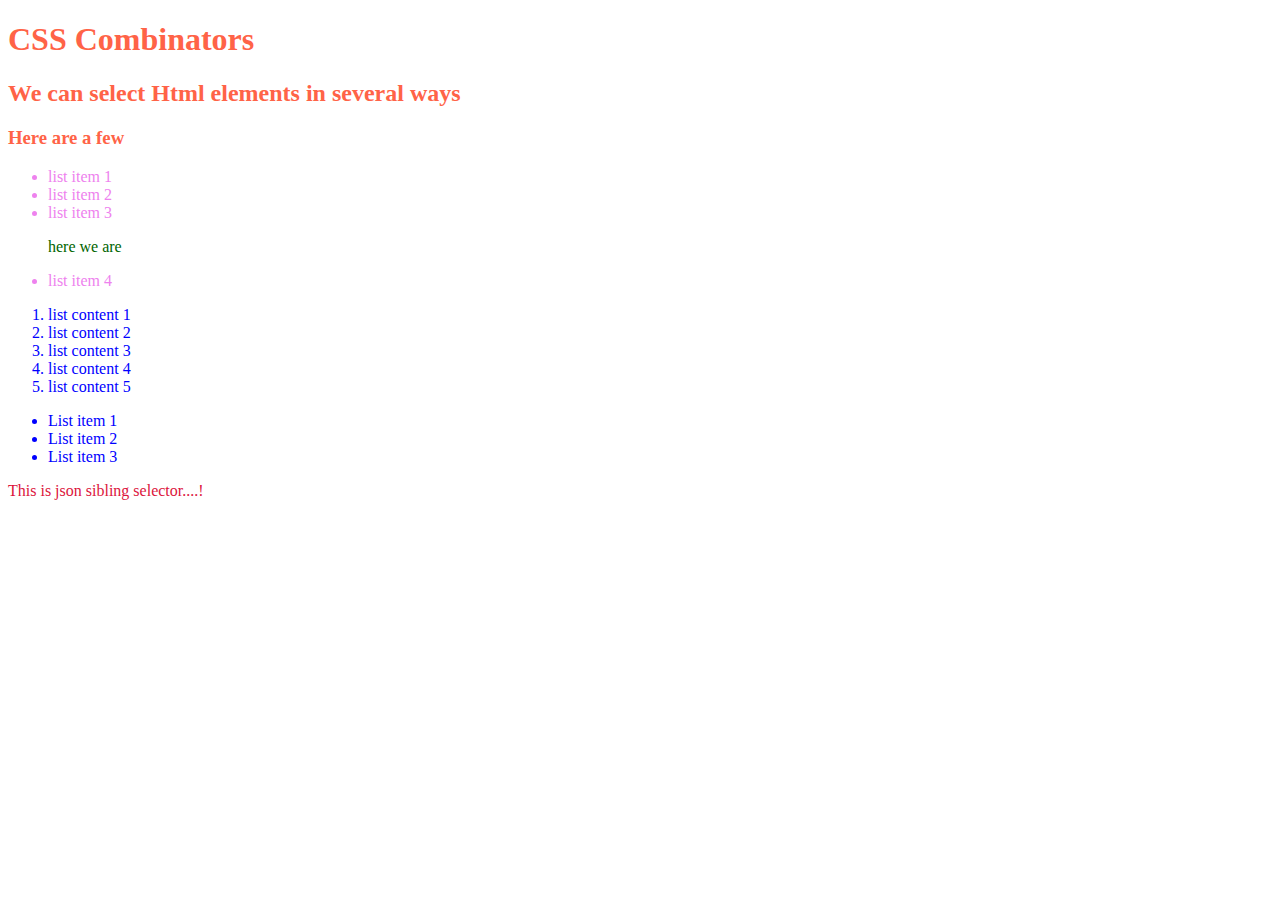
<file: StartingWithCss/Index.html>
<!DOCTYPE html>
<html lang="en">
<head>
    <meta charset="UTF-8">
    <meta name="viewport" content="width=device-width, initial-scale=1.0">
    <title>String With Css Styling</title>
    <link rel="stylesheet" href="index.css">
</head>
<body>
    <div class="main-content">
        <h1>CSS Combinators</h1>
        <h2>We can select Html elements in several ways</h2>
        <h3>Here are a few</h3>
        <ul id="list-item1">
            <li>list item 1</li>
            <li>list item 2</li>
            <li>list item 3<p>here we are</p></li>
            <li>list item 4</li>
        </ul>
    </div>
    <div>
        <ol>
            <li>list content 1</li>
            <li>list content 2</li>
            <li>list content 3</li>
            <li>list content 4</li>
            <li>list content 5</li>
        </ol>
    </div>
    <ul>
        <li>List item 1</li>
        <li>List item 2</li>
        <li>List item 3</li>
    </ul>
    <p>
        This is json sibling selector....!
    </p>
</body>
</html>
</file>
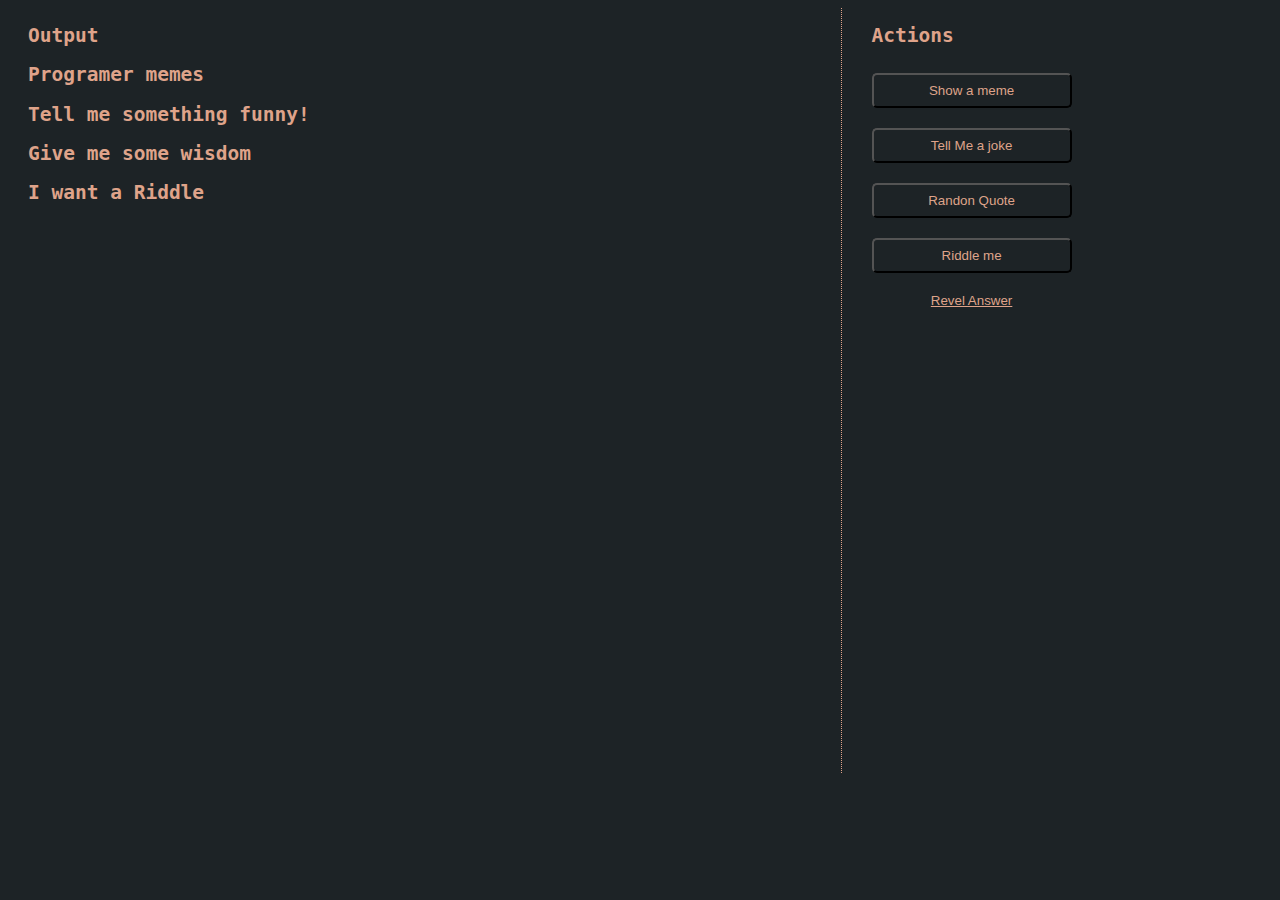
<file: MemePage/memePage.html>
<!DOCTYPE html>
<html lang="en">
<head>
    <meta charset="UTF-8">
    <meta name="viewport" content="width=device-width, initial-scale=1.0">
    <title>Meme Page</title>
    <link rel="stylesheet" href="StyleSheet.css">
</head>
<body>
<div class="main-body">
    <div class="main-content">
        <h2>
            Output 
        </h2>
        <h2>Programer memes</h2>
        <div class="meme-container"></div>

        <h2>Tell me something funny!</h2>
        <div class="joke-container"></div>

        <h2>Give me some wisdom</h2>
        <div class="quote-container"></div>

        <h2>I want a Riddle</h2>
        <div class="riddle-container"></div>

    </div>
    <div class="buttons">
        <h2>
            Actions
        </h2>
        <button onclick="showMeme()">Show a meme</button>
        <button onclick="showJoke()">Tell Me a joke</button>
        <button onclick="showQuote()">Randon Quote</button>
        <button onclick="showRiddle()">Riddle me</button>
        <button class="reveal-btn" onclick="revealAnswers()">Revel Answer </button>
    </div>
</div>
<script src="Script.js"></script>
</body>
</html>
</file>
<file: StartingWithCss/index.css>
body { 
    color: blue;
}
.main-content{
    color: tomato
}
.main-content li{
    color:violet;
}
#list-item1 > li > p{
    color:darkgreen
}

ul + p{
    color: crimson;
}
</file>
<file: MemePage/StyleSheet.css>
body {
    background-color: #1d2326;
    color: #dfa38a;
    font-family:monospace;
}
.main-body{
    display: flex;
    flex-direction: row;
}

p{
    color: #8097a6;
}
img{
    border: 1px solid white;
    border-radius: 5px;
    max-width: 350px;
    width: 100%;
}
.main-content{
    width: 65%;
    padding-left: 20px;
    padding-right: 10px;
}
.buttons{
    display: flex;
    flex-direction: column;
    width: 30%;
    padding-left: 30px;
    padding-right: 30px;
    border-left: 1px dotted #dfa38a;
    height: 85vh;
}
button {
    width: 200px;
    max-width: 100%;
    margin-top: 10px;
    margin-bottom: 10px;
    height: 35px;
    border: 1px solis #bfa38a;
    background: transparent;
    color: #dfa38a;
    border-radius: 5px;
}

button:hover {
    cursor: pointer;
    background-color: rgba(255, 255, 255, 0.1);
}

.reveal-btn {
    border:none;
    text-decoration: underline;
    margin: 0;
}
</file>
